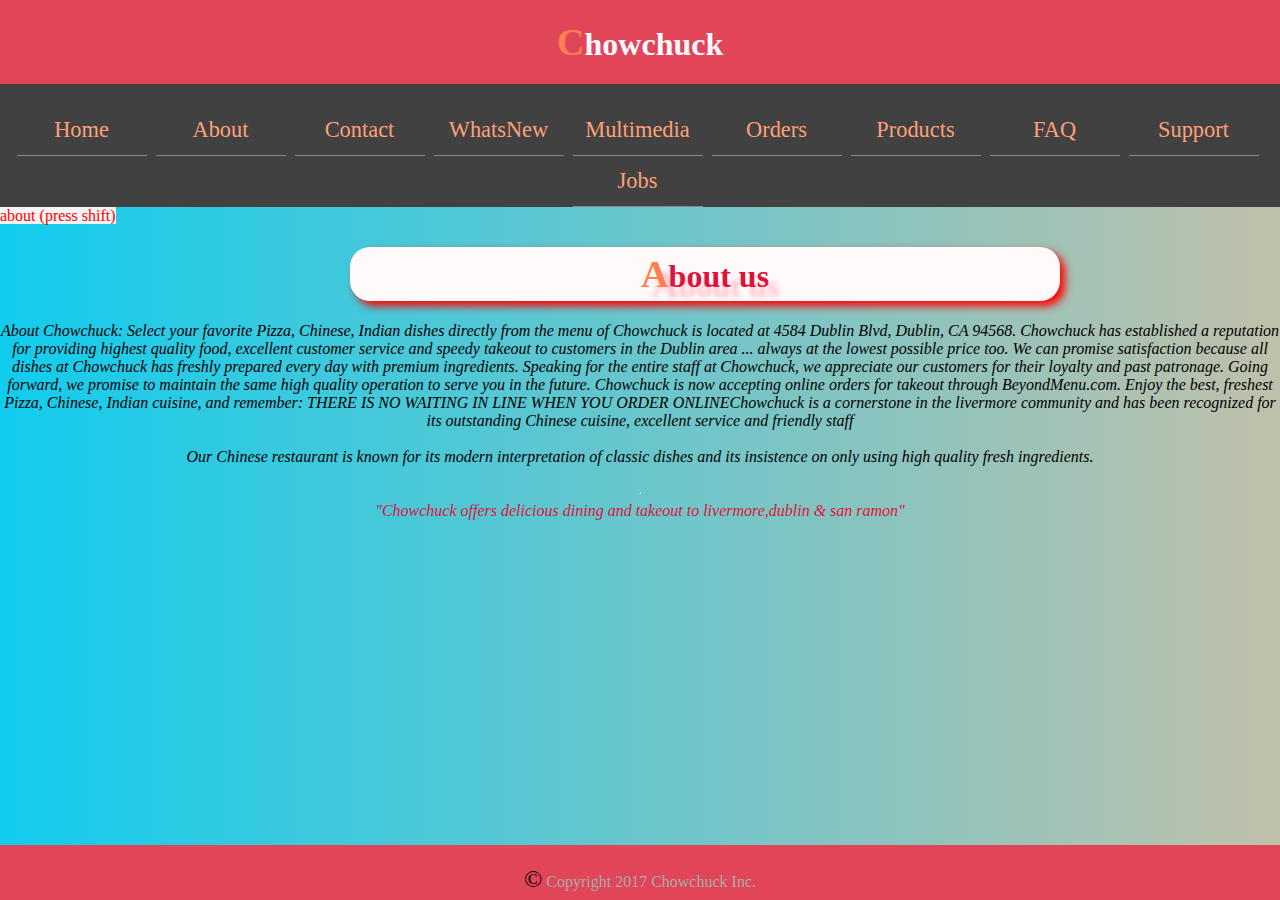
<file: about.html>
<!DOCTYPE html>
<html>
  <head>
    <meta charset="utf-8">
    <title>Chowchuck</title>
   <link rel="stylesheet" type="text/css" href="style.css">

  </head>

   <body>
  <header>
    <div class="nav">
      <ul>
        <h1 class="navbar-brand" href="index.html">Chowchuck</h1>
          <li class="active"><a href="index.html">Home</a></li>
          <li class="active"><a href="about.html">About</a></li>
          <li class="active"><a href="contact.html">Contact</a></li>
          <li class="active"><a href="new.html">WhatsNew</a></li>
          <li class="active"><a href="multimedia.html">Multimedia</a></li>
          <li class="active"><a href="order.html">Orders</a></li>
          <li class="active"><a href="products.html">Products</a>
          </li>
          <li class="active"><a href="faq.html">FAQ</a></li>
          <li class="active"><a href="support.html">Support</a></li>
          <li class="active"><a href="jobs.html">Jobs</a>

      </ul>
    </div>
      <div class="navsmall">
				<div class="drop">
				  <span class="button-dropdown">about (press shift)</span>
                     <div class="dropdowndes">
				  <div class="links">
						<a href="index.html">HOME</a>
						<a href="products.html">PRODUCTS</a>
						<a href="order.html">ORDER</a>
						<a href="about.html">ABOUT</a>
						<a href="contact.html">CONTACT</a>
						<a href="multimedia.html">MEDIA</a>
						<a href="new.html">NEW</a>
						<a href="support.html">SUPPORT</a>
						<a href="faq.html">FAQ</a>
						<a href="jobs.html">JOBS</a>
					</div>
                    </div>
				</div>
			</div>
  </header>
       <section>
        <div class="flex-container" >

           <h1>About us</h1>

           <em>About Chowchuck: Select your favorite Pizza, Chinese, Indian dishes directly from the menu of Chowchuck is located at 4584 Dublin Blvd, Dublin, CA 94568.

Chowchuck has established a reputation for providing highest quality food, excellent customer service and speedy takeout to customers in the Dublin area ... always at the lowest possible price too. We can promise satisfaction because all dishes at Chowchuck has freshly prepared every day with premium ingredients.

Speaking for the entire staff at Chowchuck, we appreciate our customers for their loyalty and past patronage. Going forward, we promise to maintain the same high quality operation to serve you in the future.

               Chowchuck is now accepting online orders for takeout through BeyondMenu.com. Enjoy the best, freshest Pizza, Chinese, Indian cuisine, and remember: THERE IS NO WAITING IN LINE WHEN YOU ORDER ONLINEChowchuck is a cornerstone in the livermore community and has been recognized for its outstanding Chinese cuisine, excellent service and friendly staff</em>
           <br>
           <em>Our Chinese restaurant is known for its modern interpretation of classic dishes and its insistence on only using high quality fresh ingredients.</em>

           <br>
           <hr>

           <i>"Chowchuck offers delicious dining and takeout to livermore,dublin & san ramon"</i>

       </div>
           </section>

		<div class="footer">
		<p>© Copyright 2017 Chowchuck Inc.</p>
		</div>

</body>
</html>
</file>
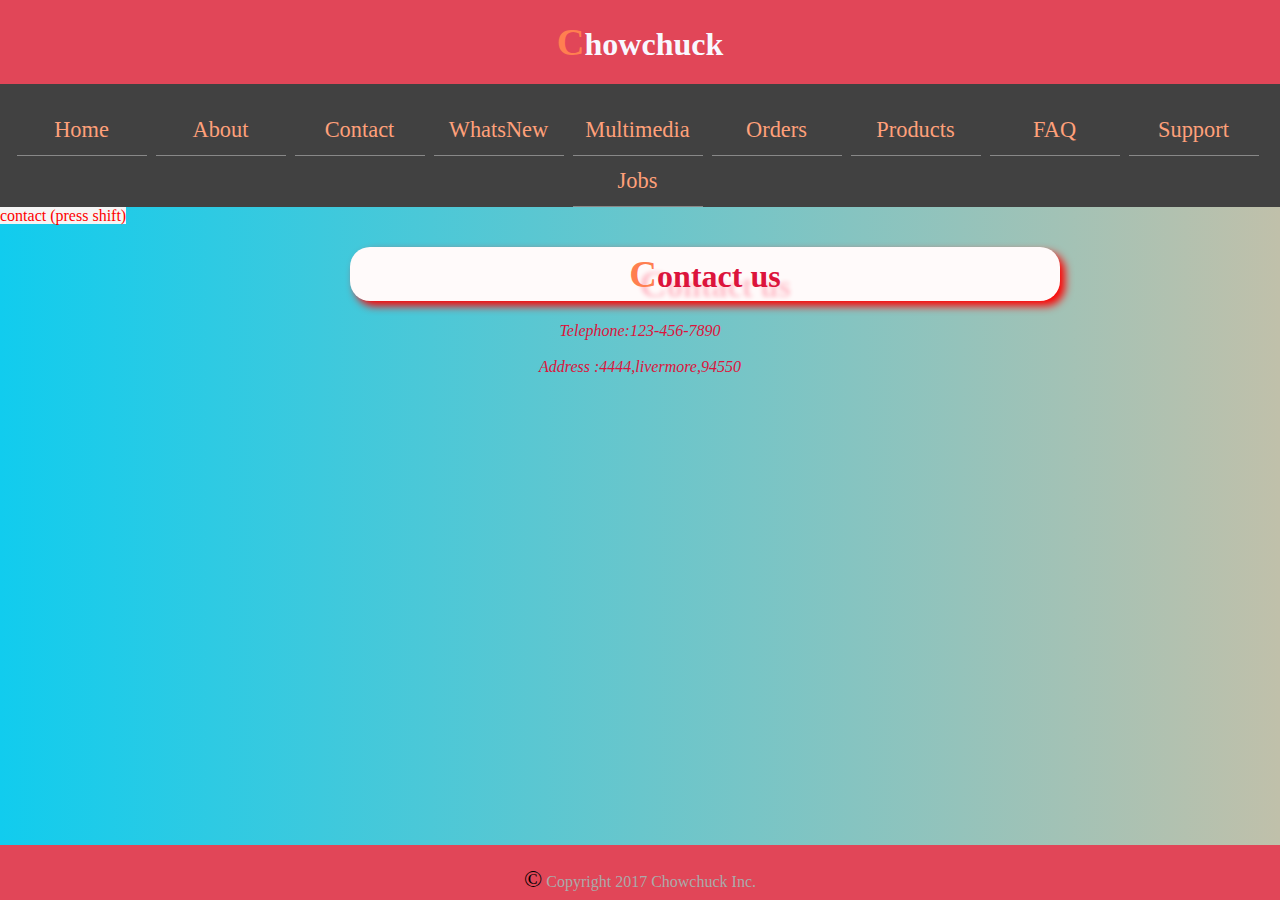
<file: contact.html>
<!DOCTYPE html>
<html>
  <head>
    <meta charset="utf-8">
    <title>Chowchuck</title>
   <link rel="stylesheet" type="text/css" href="style.css">

  </head>

   <body>
  <header>
    <div class="nav">
      <ul>
        <h1 class="navbar-brand" href="index.html">Chowchuck</h1>
          <li class="active"><a href="index.html">Home</a></li>
          <li class="active"><a href="about.html">About</a></li>
          <li class="active"><a href="contact.html">Contact</a></li>
          <li class="active"><a href="new.html">WhatsNew</a></li>
          <li class="active"><a href="multimedia.html">Multimedia</a></li>
          <li class="active"><a href="order.html">Orders</a></li>
          <li class="active"><a href="products.html">Products</a>
          </li>
          <li class="active"><a href="faq.html">FAQ</a></li>
          <li class="active"><a href="support.html">Support</a>
          </li>
          <li class="active"><a href="jobs.html">Jobs</a>
      </ul>
    </div>
      <div class="navsmall">
				<div class="drop">
				  <span class="button-dropdown">contact (press shift)</span>
				   <div class="dropdowndes">
                       <div class="links">
						<a href="index.html">HOME</a>
						<a href="products.html">PRODUCTS</a>
						<a href="order.html">ORDER</a>
						<a href="about.html">ABOUT</a>
						<a href="contact.html">CONTACT</a>
						<a href="multimedia.html">MEDIA</a>
						<a href="new.html">NEW</a>
						<a href="support.html">SUPPORT</a>
						<a href="faq.html">FAQ</a>
						<a href="jobs.html">JOBS</a>
					</div>
                    </div>
				</div>
			</div>
  </header>
       <div class="flex-container" >

           <h1>Contact us</h1>

           <i>Telephone:123-456-7890</i>
           <br>
           <i>Address  :4444,livermore,94550</i>

       </div>

		<div class="footer">
		<p>© Copyright 2017 Chowchuck Inc.</p>
		</div>

</body>
</html>
</file>
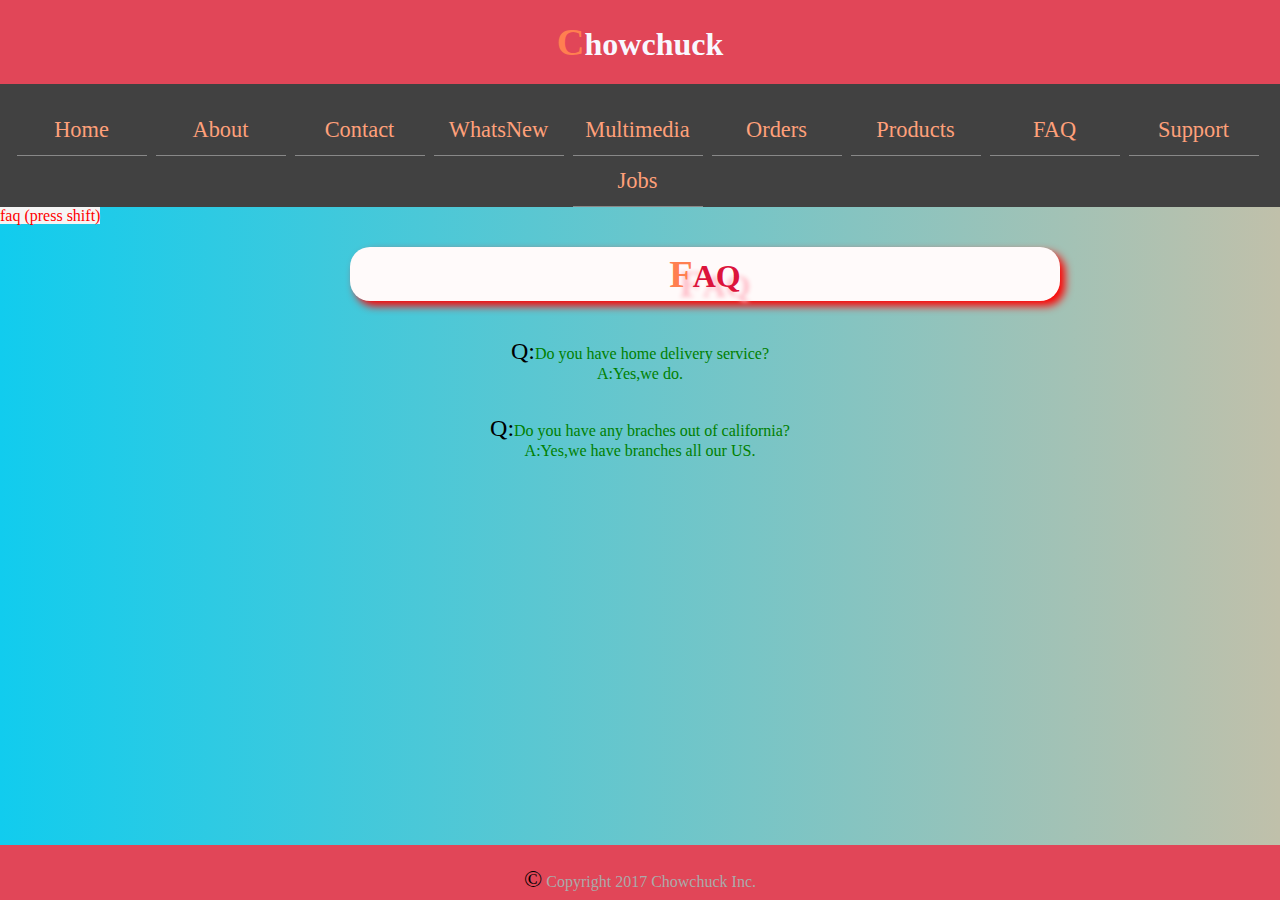
<file: faq.html>
<!DOCTYPE html>
<html>
  <head>
    <meta charset="utf-8">
    <title>Chowchuck</title>
   <link rel="stylesheet" type="text/css" href="style.css">

  </head>

   <body>
  <header>
    <div class="nav">
      <ul>
        <h1 class="navbar-brand" href="index.html">Chowchuck</h1>
          <li class="active"><a href="index.html">Home</a></li>
          <li class="active"><a href="about.html">About</a></li>
          <li class="active"><a href="contact.html">Contact</a></li>
          <li class="active"><a href="new.html">WhatsNew</a></li>
          <li class="active"><a href="multimedia.html">Multimedia</a></li>
          <li class="active"><a href="order.html">Orders</a></li>
          <li class="active"><a href="products.html">Products</a>
          </li>
          <li class="active"><a href="faq.html">FAQ</a></li>
          <li class="active"><a href="support.html">Support</a></li>
          <li class="active"><a href="jobs.html">Jobs</a>

      </ul>
    </div>
      <div class="navsmall">
				<div class="drop">
				  <span class="button-dropdown">faq (press shift)</span>
				   <div class="dropdowndes">
                       <div class="links">
						<a href="index.html">HOME</a>
						<a href="products.html">PRODUCTS</a>
						<a href="order.html">ORDER</a>
						<a href="about.html">ABOUT</a>
						<a href="contact.html">CONTACT</a>
						<a href="multimedia.html">MEDIA</a>
						<a href="new.html">NEW</a>
						<a href="support.html">SUPPORT</a>
						<a href="faq.html">FAQ</a>
						<a href="jobs.html">JOBS</a>
					</div>
                    </div>
				</div>
			</div>
  </header>
       <div class="flex-container" >

           <h1>FAQ</h1>
           <p>Q:Do you have home delivery service?<br>A:Yes,we do.</p>

           <p>Q:Do you have any braches out of california?<br>A:Yes,we have branches all our US.</p>

       </div>

		<div class="footer">
		<p>© Copyright 2017 Chowchuck Inc.</p>
		</div>
</body>
</html>
</file>
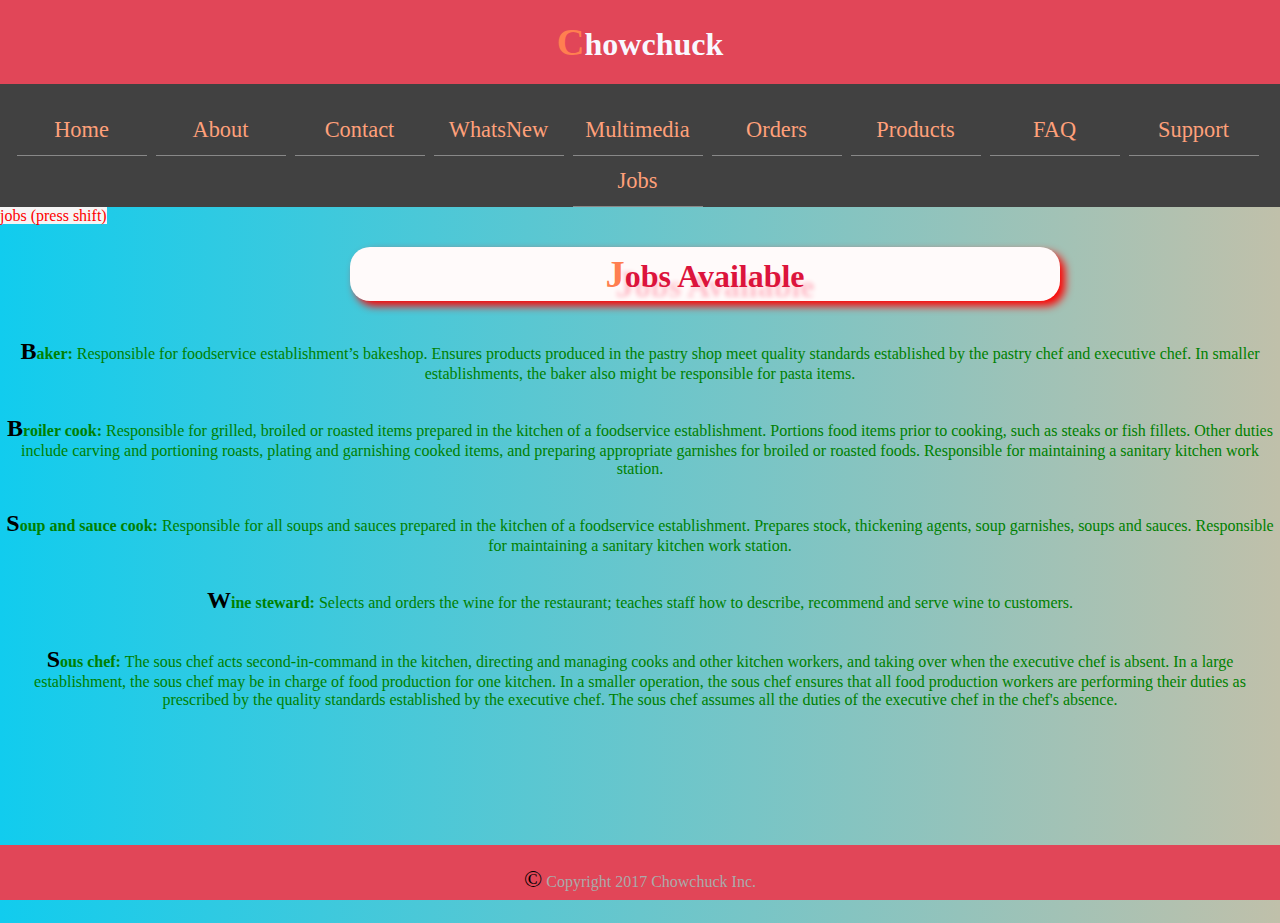
<file: jobs.html>
<!DOCTYPE html>
<html>
  <head>
    <meta charset="utf-8">
    <title>Chowchuck</title>
   <link rel="stylesheet" type="text/css" href="style.css">

  </head>

   <body>
  <header>
    <div class="nav">
      <ul>
        <h1 class="navbar-brand" href="index.html">Chowchuck</h1>
          <li class="active"><a href="index.html">Home</a></li>
          <li class="active"><a href="about.html">About</a></li>
          <li class="active"><a href="contact.html">Contact</a></li>
          <li class="active"><a href="new.html">WhatsNew</a></li>
          <li class="active"><a href="multimedia.html">Multimedia</a></li>
          <li class="active"><a href="order.html">Orders</a></li>
          <li class="active"><a href="products.html">Products</a>  </li>
          <li class="active"><a href="faq.html">FAQ</a></li>
          <li class="active"><a href="support.html">Support</a></li>
          <li class="active"><a href="jobs.html">Jobs</a>
      </ul>
    </div>
      <div class="navsmall">
				<div class="drop">
				  <span class="button-dropdown">jobs (press shift)</span>
				  <div class="dropdowndes">
                      <div class="links">
						<a href="index.html">HOME</a>
						<a href="products.html">PRODUCTS</a>
						<a href="order.html">ORDER</a>
						<a href="about.html">ABOUT</a>
						<a href="contact.html">CONTACT</a>
						<a href="multimedia.html">MEDIA</a>
						<a href="new.html">NEW</a>
						<a href="support.html">SUPPORT</a>
						<a href="faq.html">FAQ</a>
						<a href="jobs.html">JOBS</a>
					</div>
                    </div>
				</div>
			</div>
  </header>
       <div class="flex-container">
           <h1>Jobs Available</h1>

           <p><strong>Baker:</strong>
Responsible for foodservice establishment’s bakeshop. Ensures products produced in the pastry shop meet quality standards established by the pastry chef and executive chef. In smaller establishments, the baker also might be responsible for pasta items.</p>
           <p><strong>Broiler cook:</strong>
Responsible for grilled, broiled or roasted items prepared in the kitchen of a foodservice establishment. Portions food items prior to cooking, such as steaks or fish fillets. Other duties include carving and portioning roasts, plating and garnishing cooked items, and preparing appropriate garnishes for broiled or roasted foods. Responsible for maintaining a sanitary kitchen work station.</p>
           <p><strong>Soup and sauce cook:</strong>
Responsible for all soups and sauces prepared in the kitchen of a foodservice establishment. Prepares stock, thickening agents, soup garnishes, soups and sauces. Responsible for maintaining a sanitary kitchen work station.</p>
           <p><strong>Wine steward:</strong>
Selects and orders the wine for the restaurant; teaches staff how to describe, recommend and serve wine to customers.</p>
           <p><strong>Sous chef:</strong>
The sous chef acts second-in-command in the kitchen, directing and managing cooks and other kitchen workers, and taking over when the executive chef is absent. In a large establishment, the sous chef may be in charge of food production for one kitchen. In a smaller operation, the sous chef ensures that all food production workers are performing their duties as prescribed by the quality standards established by the executive chef. The sous chef assumes all the duties of the executive chef in the chef's absence.</p>

       </div>
       <br><br><br><br><br><br><br><br><br><br><br>
		<div class="footer">
		<p>© Copyright 2017 Chowchuck Inc.</p>
		</div>
</body>
</html>
</file>
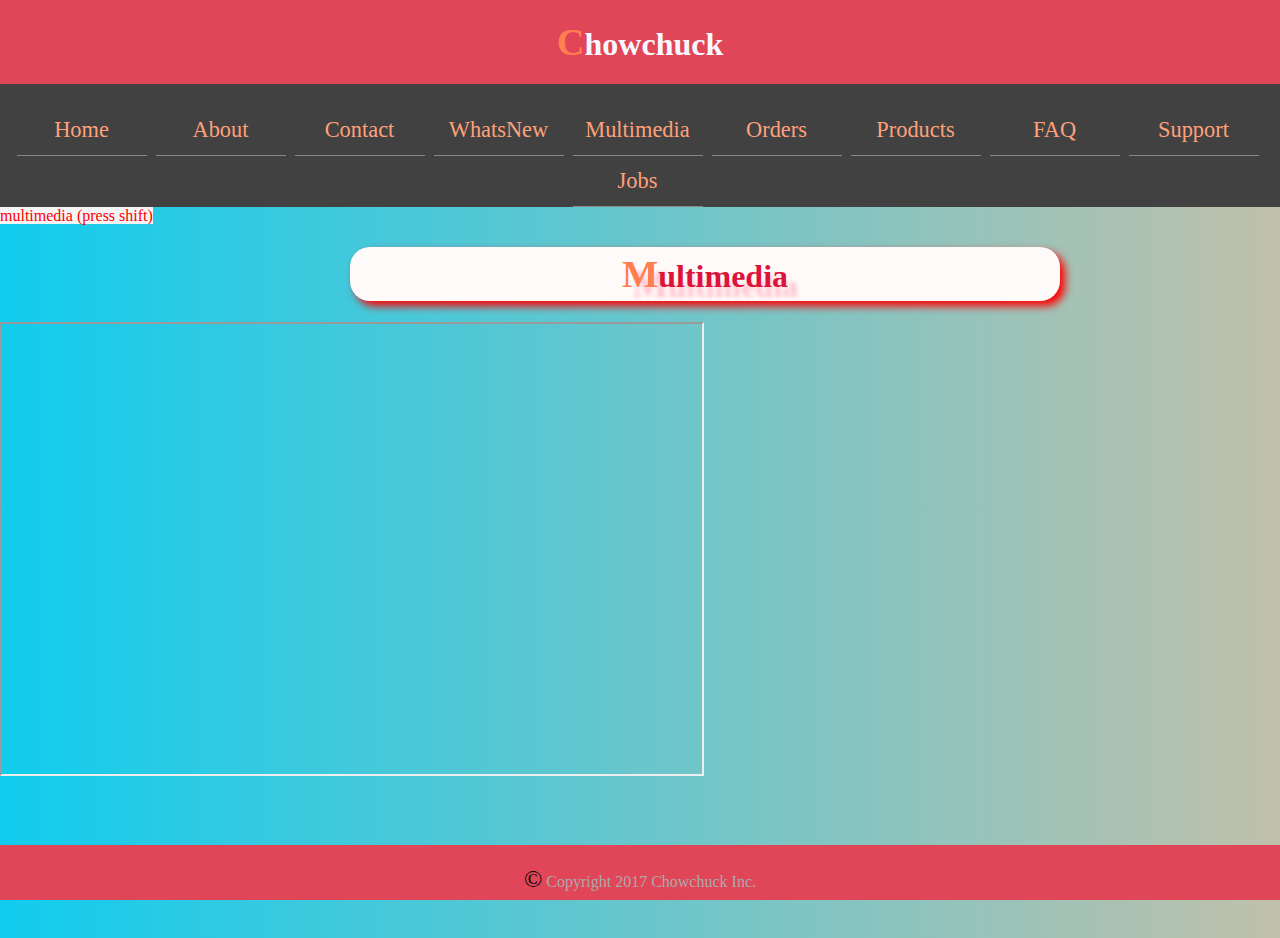
<file: multimedia.html>
<!DOCTYPE html>
<html>
  <head>
    <meta charset="utf-8">
    <title>Chowchuck</title>
   <link rel="stylesheet" type="text/css" href="style.css">

  </head>

   <body>
  <header>
    <div class="nav">
      <ul>
        <h1 class="navbar-brand" href="index.html">Chowchuck</h1>
          <li class="active"><a href="index.html">Home</a></li>
          <li class="active"><a href="about.html">About</a></li>
          <li class="active"><a href="contact.html">Contact</a></li>
          <li class="active"><a href="new.html">WhatsNew</a></li>
          <li class="active"><a href="multimedia.html">Multimedia</a></li>
          <li class="active"><a href="order.html">Orders</a></li>
          <li class="active"><a href="products.html">Products</a>
          </li>
          <li class="active"><a href="faq.html">FAQ</a></li>
          <li class="active"><a href="support.html">Support</a>
          </li>
          <li class="active"><a href="jobs.html">Jobs</a>
      </ul>
    </div>
      <div class="navsmall">
				<div class="drop">
				  <span class="button-dropdown">multimedia (press shift)</span>
                     <div class="dropdowndes">
				  <div class="links">
						<a href="index.html">HOME</a>
						<a href="products.html">PRODUCTS</a>
						<a href="order.html">ORDER</a>
						<a href="about.html">ABOUT</a>
						<a href="contact.html">CONTACT</a>
						<a href="multimedia.html">MEDIA</a>
						<a href="new.html">NEW</a>
						<a href="support.html">SUPPORT</a>
						<a href="faq.html">FAQ</a>
						<a href="jobs.html">JOBS</a>
					</div>
                    </div>
				</div>
			</div>
  </header>


        <div class="flex-container" >

             <h1>Multimedia</h1>
       <iframe width="700" height="450" src="https://www.youtube.com/embed/S29NMLWKHQg" allowfullscreen></iframe>

       </div>

      <br><br><br><br><br><br><br><br><br>
		<div class="footer">
		<p>© Copyright 2017 Chowchuck Inc.</p>
		</div>

</body>
</html>
</file>
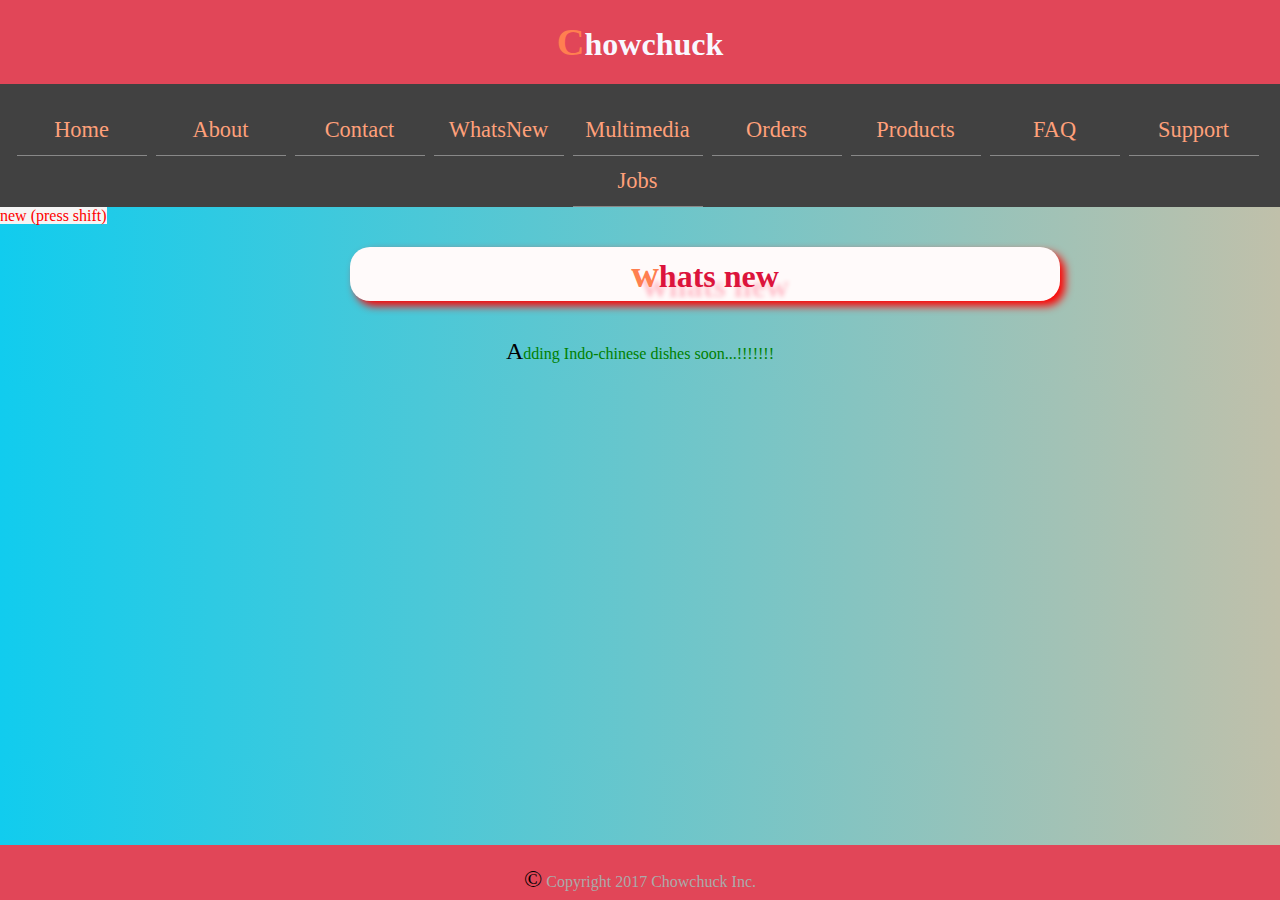
<file: new.html>
<!DOCTYPE html>
<html>
  <head>
    <meta charset="utf-8">
    <title>Chowchuck</title>
   <link rel="stylesheet" type="text/css" href="style.css">

  </head>

   <body>
  <header>
    <div class="nav">
      <ul>
        <h1 class="navbar-brand" href="index.html">Chowchuck</h1>
          <li class="active"><a href="index.html">Home</a></li>
          <li class="active"><a href="about.html">About</a></li>
          <li class="active"><a href="contact.html">Contact</a></li>
          <li class="active"><a href="new.html">WhatsNew</a></li>
          <li class="active"><a href="multimedia.html">Multimedia</a></li>
          <li class="active"><a href="order.html">Orders</a></li>
          <li class="active"><a href="products.html">Products</a>
          </li>
          <li class="active"><a href="faq.html">FAQ</a></li>
          <li class="active"><a href="support.html">Support</a></li>
          <li class="active"><a href="jobs.html">Jobs</a>


      </ul>
    </div>
      <div class="navsmall">
				<div class="drop">
				  <span class="button-dropdown">new (press shift)</span>
				   <div class="dropdowndes">
                       <div class="links">
						<a href="index.html">HOME</a>
						<a href="products.html">PRODUCTS</a>
						<a href="order.html">ORDER</a>
						<a href="about.html">ABOUT</a>
						<a href="contact.html">CONTACT</a>
						<a href="multimedia.html">MEDIA</a>
						<a href="new.html">NEW</a>
						<a href="support.html">SUPPORT</a>
						<a href="faq.html">FAQ</a>
						<a href="jobs.html">JOBS</a>
					</div>
                    </div>
				</div>
			</div>
  </header>


       <div class="flex-container" >

           <h1>whats new</h1>
           <p>Adding Indo-chinese dishes soon...!!!!!!!</p>

       </div>

		<div class="footer">
		<p>© Copyright 2017 Chowchuck Inc.</p>
		</div>

</body>
</html>
</file>
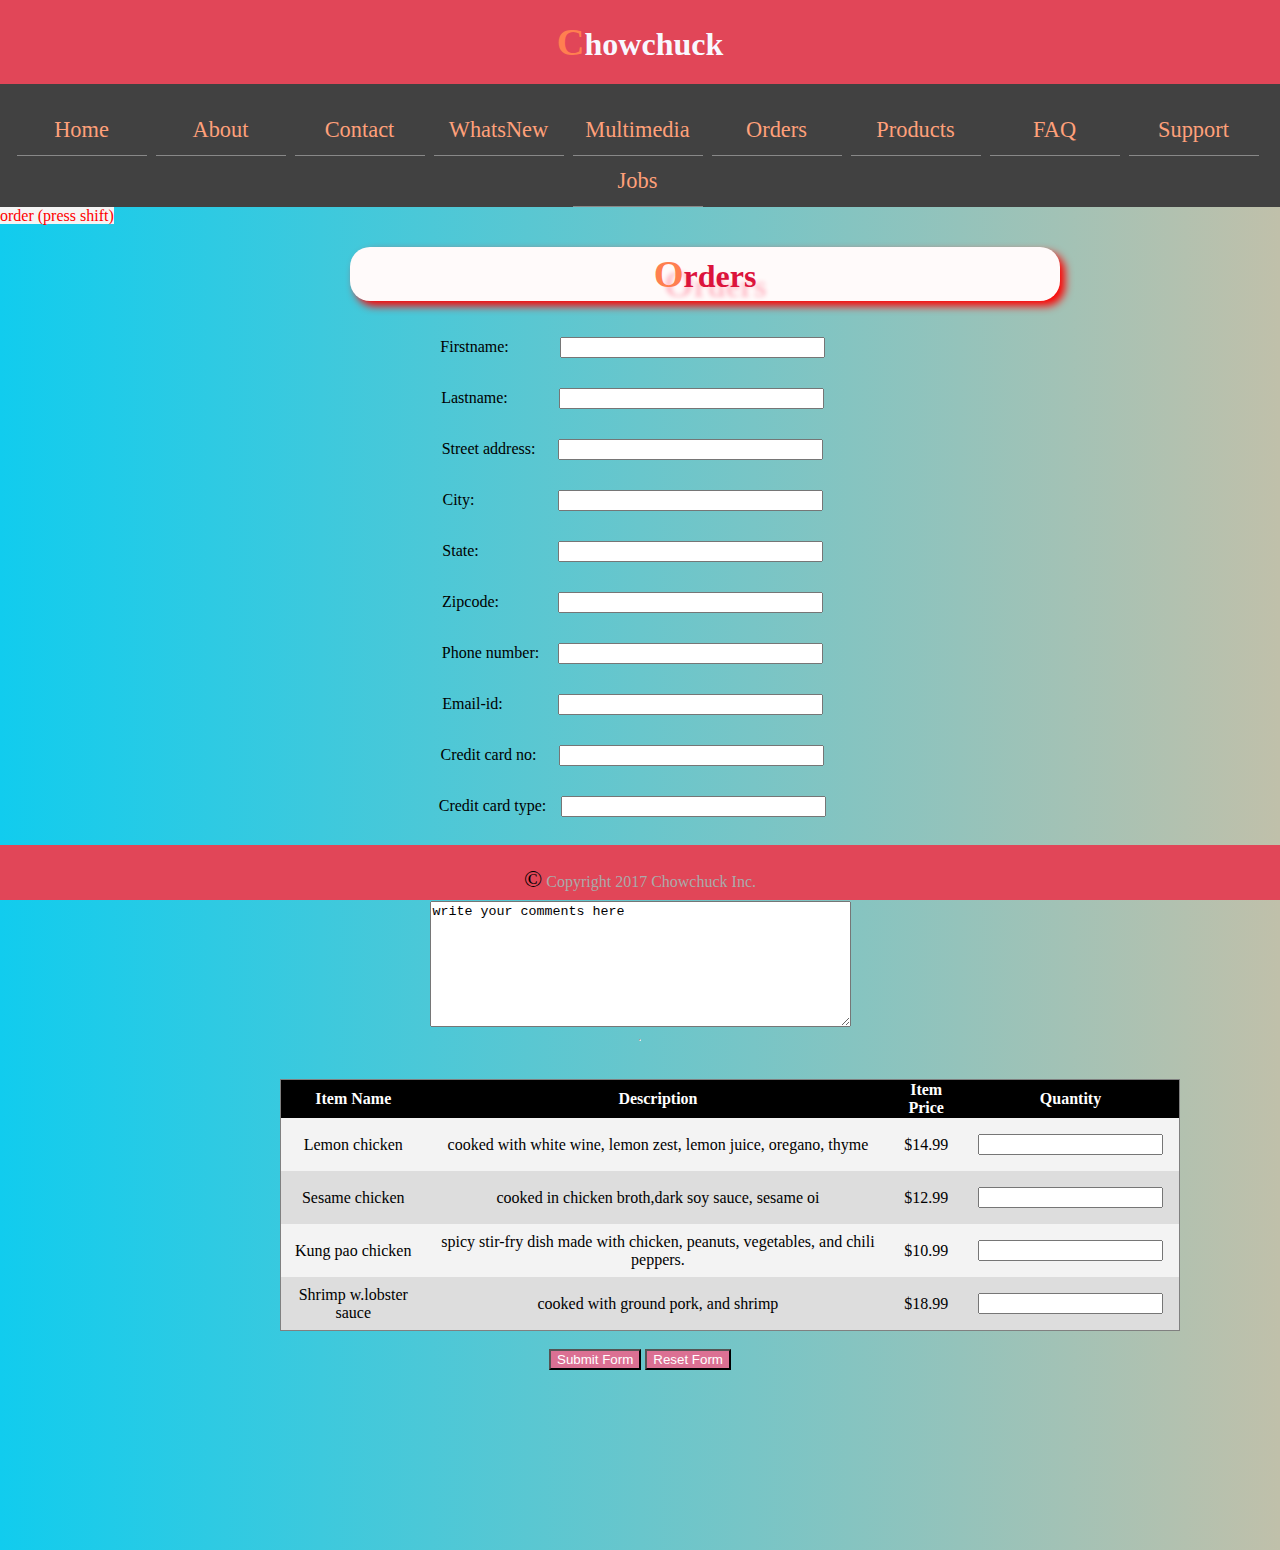
<file: order.html>
<!DOCTYPE html>
<html>
  <head>
    <meta charset="utf-8">
    <title>Chowchuck</title>
   <link rel="stylesheet" type="text/css" href="style.css">

  </head>

   <body>
  <header>
    <div class="nav">
      <ul>
        <h1 class="navbar-brand" href="index.html">Chowchuck</h1>
          <li class="active"><a href="index.html">Home</a></li>
          <li class="active"><a href="about.html">About</a></li>
          <li class="active"><a href="contact.html">Contact</a></li>
          <li class="active"><a href="new.html">WhatsNew</a></li>
          <li class="active"><a href="multimedia.html">Multimedia</a></li>
          <li class="active"><a href="order.html">Orders</a></li>
          <li class="active"><a href="products.html">Products</a></li>
          <li class="active"><a href="faq.html">FAQ</a></li>
          <li class="active"><a href="support.html">Support</a>
          </li>
          <li class="active"><a href="jobs.html">Jobs</a>
      </ul>
    </div>
      <div class="navsmall">
				<div class="drop">
				  <span class="button-dropdown">order (press shift)</span>
				   <div class="dropdowndes">
                       <div class="links">
						<a href="index.html">HOME</a>
						<a href="products.html">PRODUCTS</a>
						<a href="order.html">ORDER</a>
						<a href="about.html">ABOUT</a>
						<a href="contact.html">CONTACT</a>
						<a href="multimedia.html">MEDIA</a>
						<a href="new.html">NEW</a>
						<a href="support.html">SUPPORT</a>
						<a href="faq.html">FAQ</a>
						<a href="jobs.html">JOBS</a>
					</div>
                    </div>
				</div>
			</div>
  </header>




        <div class="flex-container" >

           <h1>Orders</h1>
            <section class="details">
                <div class="col-md-12">
<form  method="post" action="http://itu.lewebcafe.com/csc525/form.php">

    Firstname:&nbsp;&nbsp;&nbsp;&nbsp;&nbsp;&nbsp;&nbsp;&nbsp;&nbsp;<input type=text name="first name" size=30>
    <br>
    Lastname:&nbsp;&nbsp;&nbsp;&nbsp;&nbsp;&nbsp;&nbsp;&nbsp;&nbsp;<input type=text name="first name" size=30>
    <br>
    Street address:&nbsp;&nbsp;<input type=text name="first name" size=30>
    <br>
    City:&nbsp;&nbsp;&nbsp;&nbsp;&nbsp;&nbsp;&nbsp;&nbsp;&nbsp;&nbsp;&nbsp;&nbsp;&nbsp;&nbsp;&nbsp;&nbsp;&nbsp;<input type=text name="first name" size=30>
    <br>
    State:&nbsp;&nbsp;&nbsp;&nbsp;&nbsp;&nbsp;&nbsp;&nbsp;&nbsp;&nbsp;&nbsp;&nbsp;&nbsp;&nbsp;&nbsp;&nbsp;<input type=text name="first name" size=30>
    <br>
    Zipcode:&nbsp;&nbsp;&nbsp;&nbsp;&nbsp;&nbsp;&nbsp;&nbsp;&nbsp;&nbsp;&nbsp;<input type=text name="first name" size=30>
    <br>
    Phone number:&nbsp;<input type=text name="first name" size=30; maxlength="10">
    <br>
    Email-id:&nbsp;&nbsp;&nbsp;&nbsp;&nbsp;&nbsp;&nbsp;&nbsp;&nbsp;&nbsp;<input type=text name="first name" size=30>
    <br>
    Credit card no:&nbsp;&nbsp;<input type=text name="first name" size=30; maxlength="16">
    <br>

    Credit card type:<input type=text name="card types" id="card types" list="card type" size=30>
    <datalist id="card type">
  		<option value="visa">
  		<option value="master">
  	    <option value="discover">
  	</datalist>
    <br>

     Expiration date:&nbsp;&nbsp;&nbsp;&nbsp;&nbsp;&nbsp;&nbsp;&nbsp;&nbsp;&nbsp;&nbsp;&nbsp;&nbsp;&nbsp;&nbsp;&nbsp;&nbsp;&nbsp;&nbsp;&nbsp;&nbsp;&nbsp;&nbsp;&nbsp;
    <input type="text" name="month" placeholder="MM" maxlength="2" size="3" />
    <input type="text" name="year" placeholder="YY" maxlength="2" size="3" />
    <br>
    Comments: &nbsp; &nbsp; &nbsp; &nbsp; &nbsp;&nbsp; &nbsp; &nbsp; &nbsp; &nbsp; &nbsp; &nbsp; &nbsp;&nbsp; &nbsp; &nbsp; &nbsp; &nbsp; &nbsp; &nbsp; &nbsp;&nbsp; &nbsp; &nbsp; &nbsp; &nbsp; &nbsp; &nbsp; &nbsp;&nbsp; &nbsp;<br><textarea name="comments" id="comments" rows="8" cols="50">write your comments here
</textarea>
  <br>
</form>
    </div>
    </section>


           <hr>

           <section>
                <div class="col-md-12">
          <table class="table" border="1">
  <tr>
    <th>Item Name</th>
      <th>Description</th>
    <th>Item Price</th>
    <th>Quantity</th>
  </tr>
  <tr>
    <td>Lemon chicken</td>
      <td>cooked with white wine, lemon zest, lemon juice, oregano, thyme</td>
    <td>$14.99</td>
    <td><input type="number" /></td>
  </tr>
  <tr>
    <td>Sesame chicken</td>
      <td>cooked in chicken broth,dark soy sauce, sesame oi</td>
    <td>$12.99</td>
    <td><input type="number" /></td>
  </tr>
     <tr>
    <td>Kung pao chicken</td>
         <td>spicy stir-fry dish made with chicken, peanuts, vegetables, and chili peppers.</td>
    <td>$10.99</td>
    <td><input type="number" /></td>
  </tr>
  <tr>
    <td>Shrimp w.lobster sauce</td>
      <td> cooked with ground pork, and shrimp </td>
    <td>$18.99</td>
    <td><input type="number" /></td>
  </tr>

</table>
                    <br>
    <button type="submit" name="SubmitButton" value="Submit"
style="background-color:palevioletred; color:white;">Submit Form</button>

   <button type="reset" name="ResetButton" value="Reset"
style="background-color:palevioletred; color:white;">Reset Form</button>
                    </div>
           </section>
           <br><br><br><br><br><br><br><br><br><br>

       </div>
       <div class="footer">
			 <p>© Copyright 2017 Chowchuck Inc.</p>
       </div>

</body>
</html>
</file>
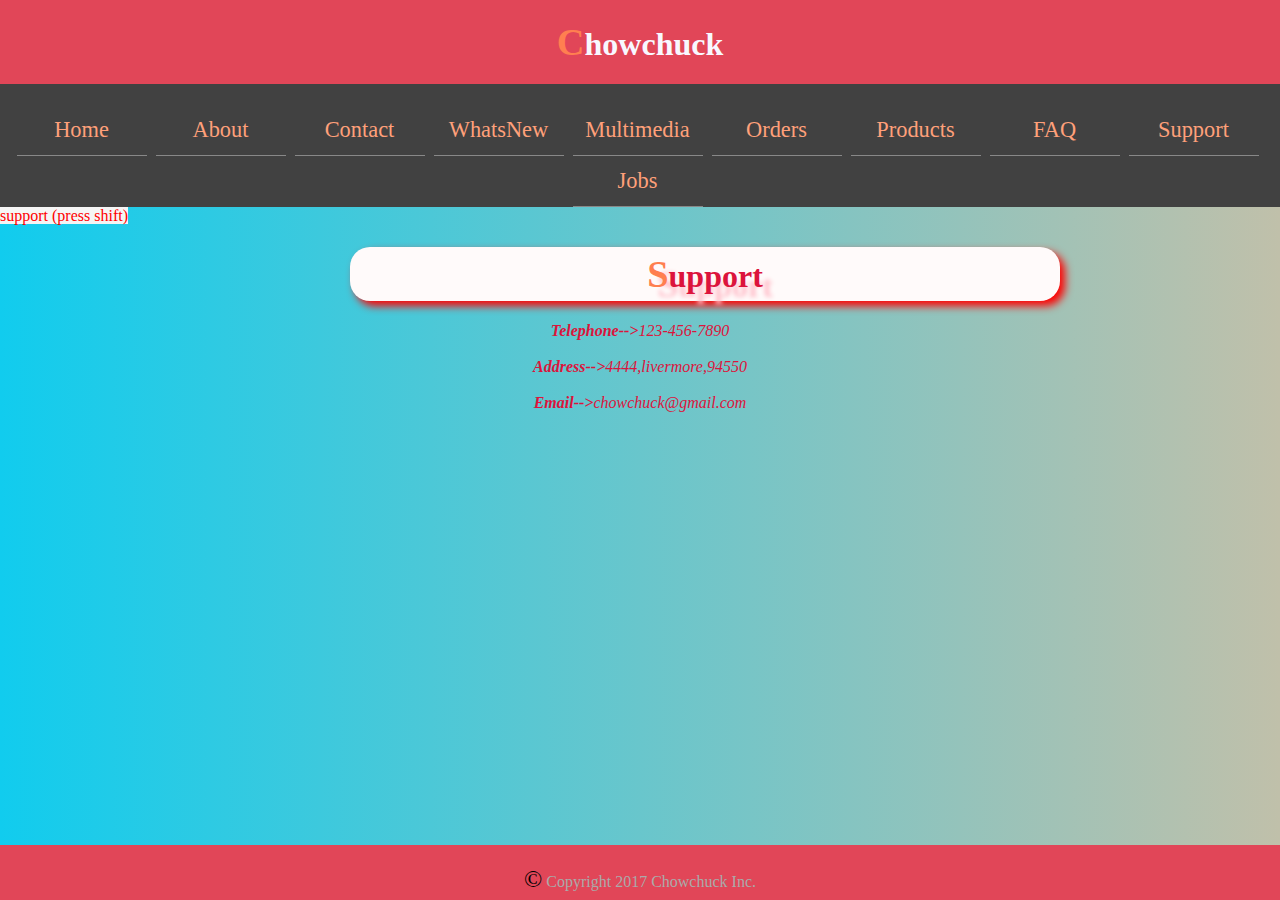
<file: support.html>
<!DOCTYPE html>
<html>
  <head>
    <meta charset="utf-8">
    <title>Chowchuck</title>
   <link rel="stylesheet" type="text/css" href="style.css">

  </head>

   <body>
  <header>
    <div class="nav">
      <ul>
        <h1 class="navbar-brand" href="index.html">Chowchuck</h1>
          <li class="active"><a href="index.html">Home</a></li>
          <li class="active"><a href="about.html">About</a></li>
          <li class="active"><a href="contact.html">Contact</a></li>
          <li class="active"><a href="new.html">WhatsNew</a></li>
          <li class="active"><a href="multimedia.html">Multimedia</a></li>
          <li class="active"><a href="order.html">Orders</a></li>
          <li class="active"><a href="products.html">Products</a>  </li>
          <li class="active"><a href="faq.html">FAQ</a></li>
          <li class="active"><a href="support.html">Support</a></li>
          <li class="active"><a href="jobs.html">Jobs</a>
      </ul>
    </div>
      <div class="navsmall">
				<div class="drop">
				  <span class="button-dropdown">support (press shift)</span>
				  <div class="dropdowndes">
                      <div class="links">
						<a href="index.html">HOME</a>
						<a href="products.html">PRODUCTS</a>
						<a href="order.html">ORDER</a>
						<a href="about.html">ABOUT</a>
						<a href="contact.html">CONTACT</a>
						<a href="multimedia.html">MEDIA</a>
						<a href="new.html">NEW</a>
						<a href="support.html">SUPPORT</a>
						<a href="faq.html">FAQ</a>
						<a href="jobs.html">JOBS</a>
					</div>
                    </div>
				</div>
			</div>
  </header>
       <div class="flex-container" >

           <h1>Support</h1>
           <i><strong>Telephone--></strong>123-456-7890</i>
           <br>
           <i><strong>Address--></strong>4444,livermore,94550</i>
           <br>
           <i><strong>Email--></strong>chowchuck@gmail.com</i>

       </div>

		<div class="footer">
	  <p>© Copyright 2017 Chowchuck Inc.</p>
		</div>
</body>
</html>
</file>
<file: style.css>
body{
    position: relative;
        margin: 0;
        padding: 0;
        background-color:whitesmoke;
    background: #c0c0aa; /* fallback for old browsers */
background: -webkit-linear-gradient(to left, #c0c0aa , #1ce); /* Chrome 10-25, Safari 5.1-6 */
background: linear-gradient(to left, #c0c0aa , #1ce); /* W3C, IE 10+/ Edge, Firefox 16+, Chrome 26+, Opera 12+, Safari 7+ */
     }
.nav ul
    {
      list-style: none;
      background-color: #414141;
      text-align: center;
      padding: 0;
      margin: 0;
    }

.nav li
    {
      font-family: serif;
      border-bottom: 1px solid #888;
      width: 130px;
      height: 50px;
      font-size: 1.4em;
      display: inline-block;
      margin-right: 5px;
      line-height: 50px;

    }

.nav a
    {
      text-decoration: none;
      color: lightsalmon;
      display: block;
    }

.nav a:hover
    {
      background-color: teal;


    }

.navbar-brand
    {
        padding:20PX;
        background-color: #E14658;
        margin-top: 0px;
        color: ghostwhite;
    }
.logo
   {
    background:white ;
    align-content: center;
    text-align: center;
   }


.dropdown {
    position: relative;
    display: inline-block;
}

.dropdowndes {
    display: none;
    position: absolute;
    min-width: 160px;
    padding: 10px auto;
    margin:auto;

}

.button-dropdown {
	position: relative;
	margin: 20px auto;
	color:red;
	background-color: whitesmoke;
}



.flex-container p
    {
        color: green;
    }
.flex-container i
    {
    color: crimson;
    }

.flex-container h1
    {
        box-shadow: 5px 5px 8px red;
        text-shadow: 10px 10px 4px pink;
        border-radius: 20px;
        align-content: center;
        text-align: center;
        color: crimson;
        background-color: snow;
        width:700px;
        height: auto;
        padding: 5px;
       margin-left: 350px;

    }

h1:first-letter  {
   font-size: 1.2em;
   color: coral;
}

p:first-letter  {
   font-size: 1.5em;
   color: black;
}

.flex-container
    {
        display: -webkit-flex;
    display: flex;
    width: auto;
    margin: 0 auto;
    -webkit-flex-direction: column;
    flex-direction: column;
        text-align: center;
        margin-bottom: inherit ;
    }

.flex-container table
    {
   margin-top: 30px;
   margin-left: 280px;

    }
.img-circle
    {
    border-radius: 50%;
    }


table{
width: 900px;
border-collapse: collapse;
}
th, td{
border: none;
}
th{
background-color: #000;
color: #fff;
}
tr:nth-of-type(even){
background-color: #F3F3F3;
}
tr:nth-of-type(odd){
background-color:#ddd;
}

#for mobile phone screens#

@media screen and (max-width: 300px){
    header{width: 300px; height: auto;}
    h1{font-size: 15pt;color: crimson;width: 200px;}
    p{font-size: 10pt;color: green}
    footer{width:300px;}
    .logo{width: 280px;}
}

.footer
    {
        position: fixed;
        bottom: 0px;
        width: 100%;
        height: 20px;
        margin: auto 0;
        padding-top: 5px;
        padding-bottom: 30px;
        background-color: #E14658;
        color: #fff;
        text-align: center;
    }


input
    {
 margin:15px;
 clear: both;
    }

.footer p
    {
        color: #aaa;
        font-weight: lighter;
    }

.footer a
    {

        margin-left: 20px;
        margin-right: 20px;
        color: WHITE;
        font-size: 18px;
        text-decoration: none;
    }
</file>
